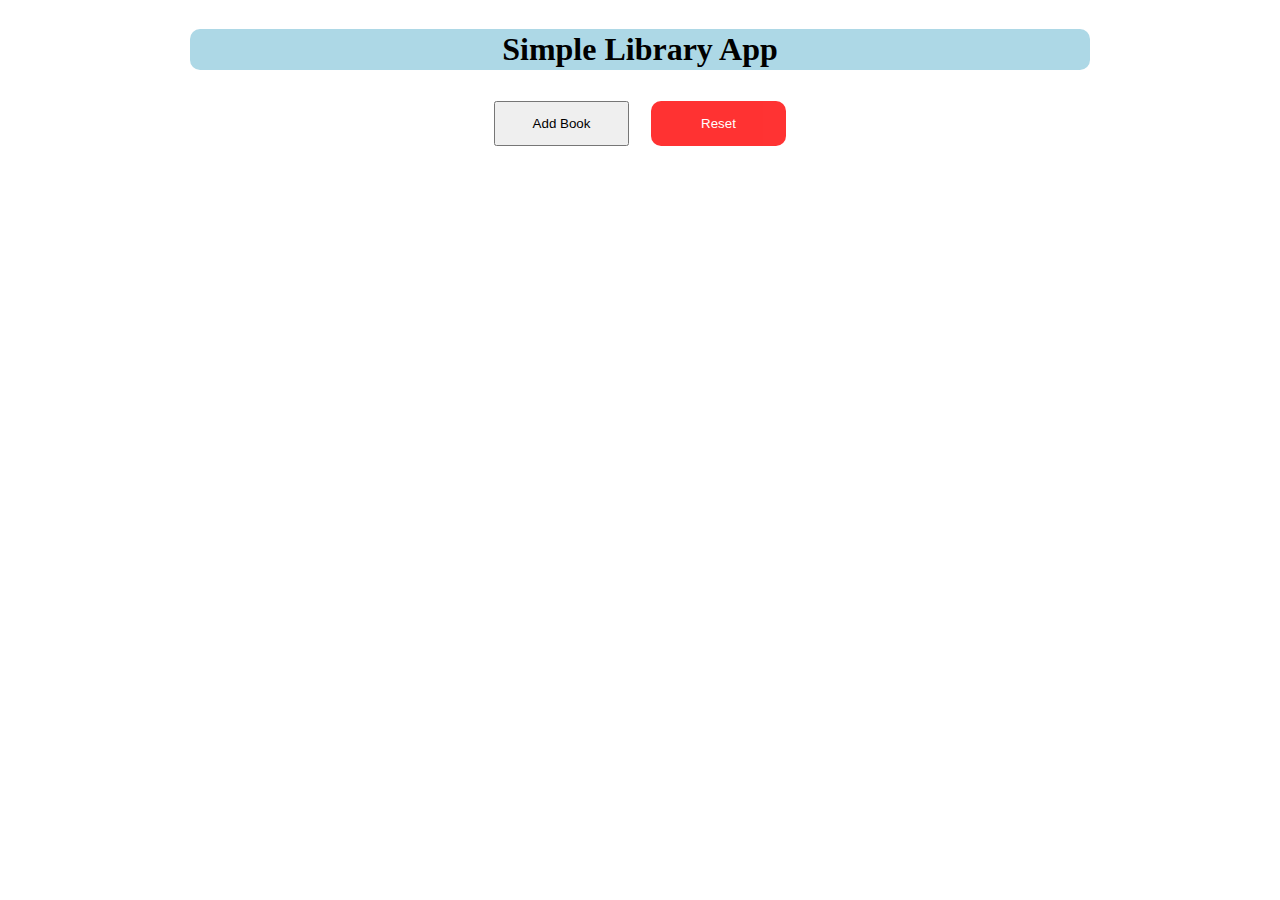
<file: library-mgmt-js/index.html>
<!doctype html>

<html lang="en">

<head>
  <meta charset="utf-8">
  <title>Simple Library App</title>
  <link rel="shortcut icon" href="#">
  <link rel="stylesheet" href="styles.css">
</head>


<body>

  <div class='bigcontainer'>

    <div class='appheader'>
      <h1 id='appheaderTitle'>Simple Library App</h1>
      <div class='topButtons'>
        <button type="button" id='addBook' onclick="openForm()">Add Book</button>
        <button type='button' id='resetBooks'>Reset</button>
        <div class="form-popup" id="myForm">
          <form id='form' class="form-container">
            <h1>Add Book</h1>

            <label for="title"><b>Title</b></label>
            <input id='formTitle' type="text" placeholder="Enter Title" name="title" required>

            <label for="author"><b>Author</b></label>
            <input id='formAuthor' type="text" placeholder="Enter Author" name="author" required>

            <label for="pages"><b>Pages</b></label>
            <input id='formPages' type="number" placeholder="Enter Number of Pages" name="pages" required>

            <label for="isRead">Read?</label>
            <input name='formRead' id='formIsRead' class="popup_radio" type='radio' value="Read" required>Read
            <input name='formRead' id='formNotRead' class="popup_radio" type='radio' value="Not Read">Not Read
            <button id='formSubmit' class="btn">
              Submit
            </button>
          </form>
        </div>
      </div>
    </div>

    <div class='container'>
    </div>

  </div>

  <script src="app.js"></script>

</body>

</html>
</file>
<file: library-mgmt-js/styles.css>
.appheader {
   display: flex;
   width: 100vmin;
   flex-wrap: wrap;
   margin: auto;
   justify-content: center;
 }

 #appheaderTitle {
   background: lightblue;
   padding: 2px;
   border-radius: 10px;
   color: black;
   width: 100vmin;
   flex-grow: 1;
   text-align: center;
 }

 #addBook,
 #resetBooks {
   flex-grow: 1;
   text-align: center;
   width: 15vmin;
   height: 5vmin;
   margin: 1vmin;
 }

 .container {
   display: flex;
   flex-wrap: wrap;
   justify-content: flex-start;
   width: 100vmin;
   margin: auto;
   margin-top: 10vmin;
   margin-bottom: 10vmin;
 }

 .card {
   margin: 1.5vmin;
   text-align: center;
   height: 30vmin;
   width: 30vmin;
   background-color: rgba(155, 145, 145, 0.541);
   box-shadow: 0 4px 8px 0 rgba(0, 0, 0, 0.4);
   transition: 0.3s;
   border-radius: 5px;
 }

 .card:hover {
   box-shadow: 0px 0px 5px 5px rgba(0, 0, 0, 0.8);
 }

 /* Button used to open the contact form */
 #newBook {
   background-color: blue;
   color: white;
   padding: 10px;
   border: none;
   cursor: pointer;
   opacity: 0.8;
   flex-grow: 1;
   text-align: center;
   width: 15vmin;
   height: 5vmin;
   margin: 1vmin;
   border-radius: 10px;
 }

 #resetBooks {
   background-color: red;
   color: white;
   padding: 10px;
   border: none;
   cursor: pointer;
   opacity: 0.8;
   flex-grow: 1;
   text-align: center;
   width: 15vmin;
   height: 5vmin;
   margin: 1vmin;
   border-radius: 10px;
 }

 /* The popup form - hidden by default */
 .form-popup {
   display: none;
   position: fixed;
   left: 50%;
   top: 50%;
   transform: translate(-50%, -50%);
   border: 3px solid #f1f1f1;
   z-index: 100;
 }

 /* Add styles to the form container */
 .form-container {
   max-width: 300px;
   background-color: purple;
   color: white;
   border-radius: 10px;
   padding: 20px;
 }

 /* Full-width input fields */
 .form-container input[type=text],
 .form-container input[type=number] {
   width: 90%;
   padding: 15px;
   margin: 5px 0 22px 0;
   border: none;
   background: #f1f1f1;
 }

 /* When the inputs get focus, do something */
 .form-container input[type=text]:focus,
 .form-container input[type=number]:focus {
   background-color: #ddd;
   outline: none;
 }

 /* Set a style for the submit/login button */
 .form-container .btn {
   background-color: #4CAF50;
   color: white;
   padding: 10px;
   border: none;
   cursor: pointer;
   width: 100%;
   margin-top: 10px;
   margin-bottom: 10px;
   opacity: 1;
 }

 /* Add a red background color to the cancel button */
 .form-container .cancel {
   background-color: red;
 }

 /* Add some hover effects to buttons */
 .form-container .btn:hover,
 .open-button:hover {
   opacity: 1;
 }

 .removeButton {
   background-color: brown;
   color: white;
   width: 10vmin;
   height: 6vmin;
   transition-duration: 0.4s;
   border: none;
   border-radius: 10px;
 }



 .removeButton:hover {
   background-color: black;
   color: white;
 }

 .readStatusBtn {
   background-color: gray;
   color: white;
   width: 10vmin;
   height: 10vmin;
   margin-left: 3vmin;
   margin-top: 2vmin;
   border: none;
   border-radius: 10px;
 }

 .readStatusBtn:hover {
   background-color: black;
   color: white;
 }
</file>
